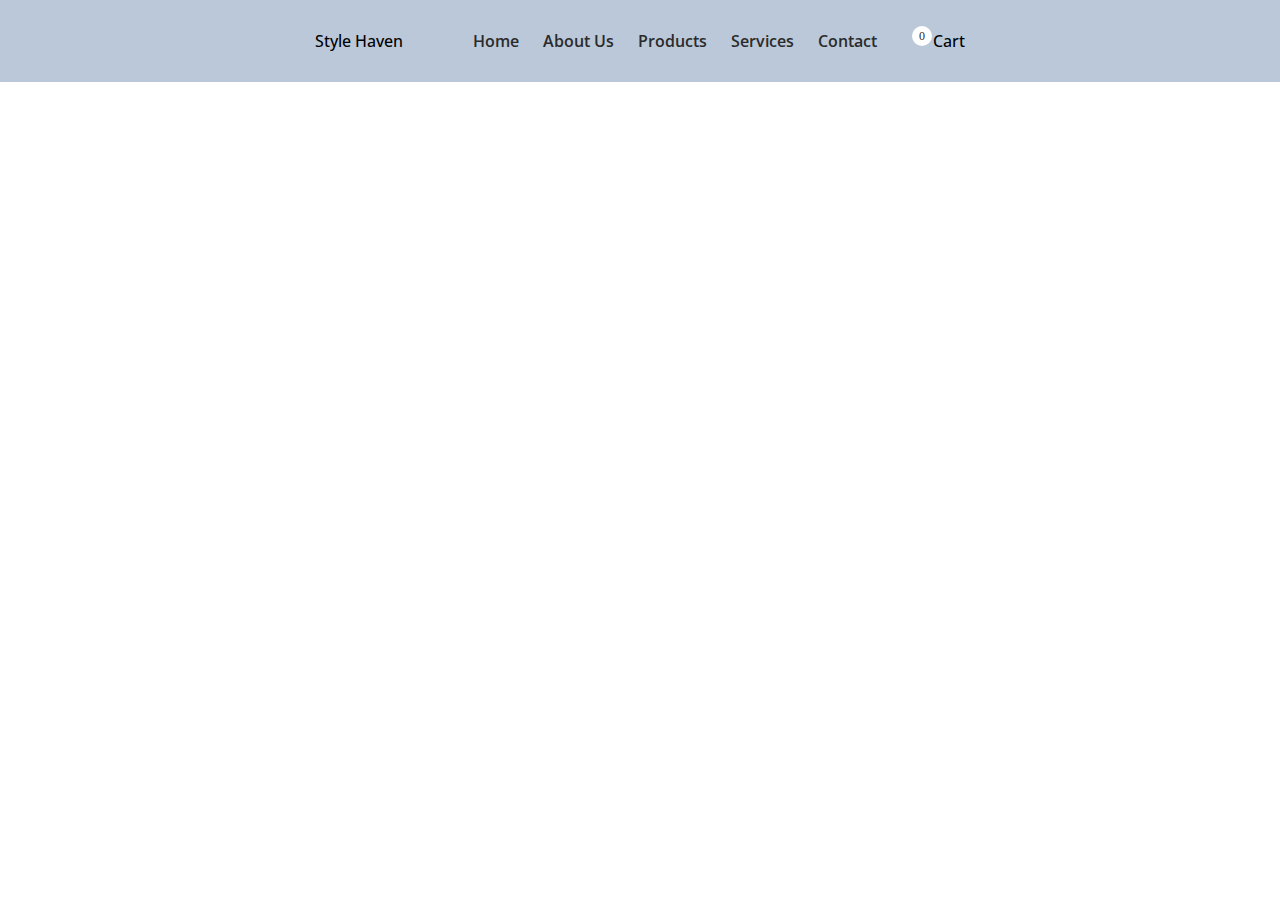
<file: contact.html>
<!DOCTYPE html>
<html lang="en">
<head>
    <meta charset="UTF-8">
    <meta name="viewport" content="width=device-width, initial-scale=1.0">
    <title>Document</title>
    <!-- link for font awesome icons -->
    <link rel="stylesheet" href="https://cdnjs.cloudflare.com/ajax/libs/font-awesome/6.7.1/css/all.min.css" integrity="sha512-5Hs3dF2AEPkpNAR7UiOHba+lRSJNeM2ECkwxUIxC1Q/FLycGTbNapWXB4tP889k5T5Ju8fs4b1P5z/iB4nMfSQ==" crossorigin="anonymous" referrerpolicy="no-referrer" />
    <!-- link to our stylesheet -->
     <link rel="stylesheet" href="styles.css">
     <!-- javascript link -->
     <script src="./script.js" defer></script>
</head>
<body>
    <!-- header start -->
     <header>
        <div class="logo"><p>Style Haven</p></div>
        <nav>
            <ul>
                <li><a href="index.html">home</a></li>
                <li><a href="#">about us</a></li>
                <li><a href="product.html">products</a></li>
                <li><a href="#">services</a></li>
                <li><a href="#">contact</a></li>
            </ul>
        </nav>
        <div class="cart"><div class="cart-item"><i class="fa-solid fa-cart-shopping"></i>
        <div class="item-count">0</div>
        </div> <p>Cart</p></div>
     </header>
    <!-- header end -->
     <h1>contact page</h1>
    
</body>
</html>
</file>
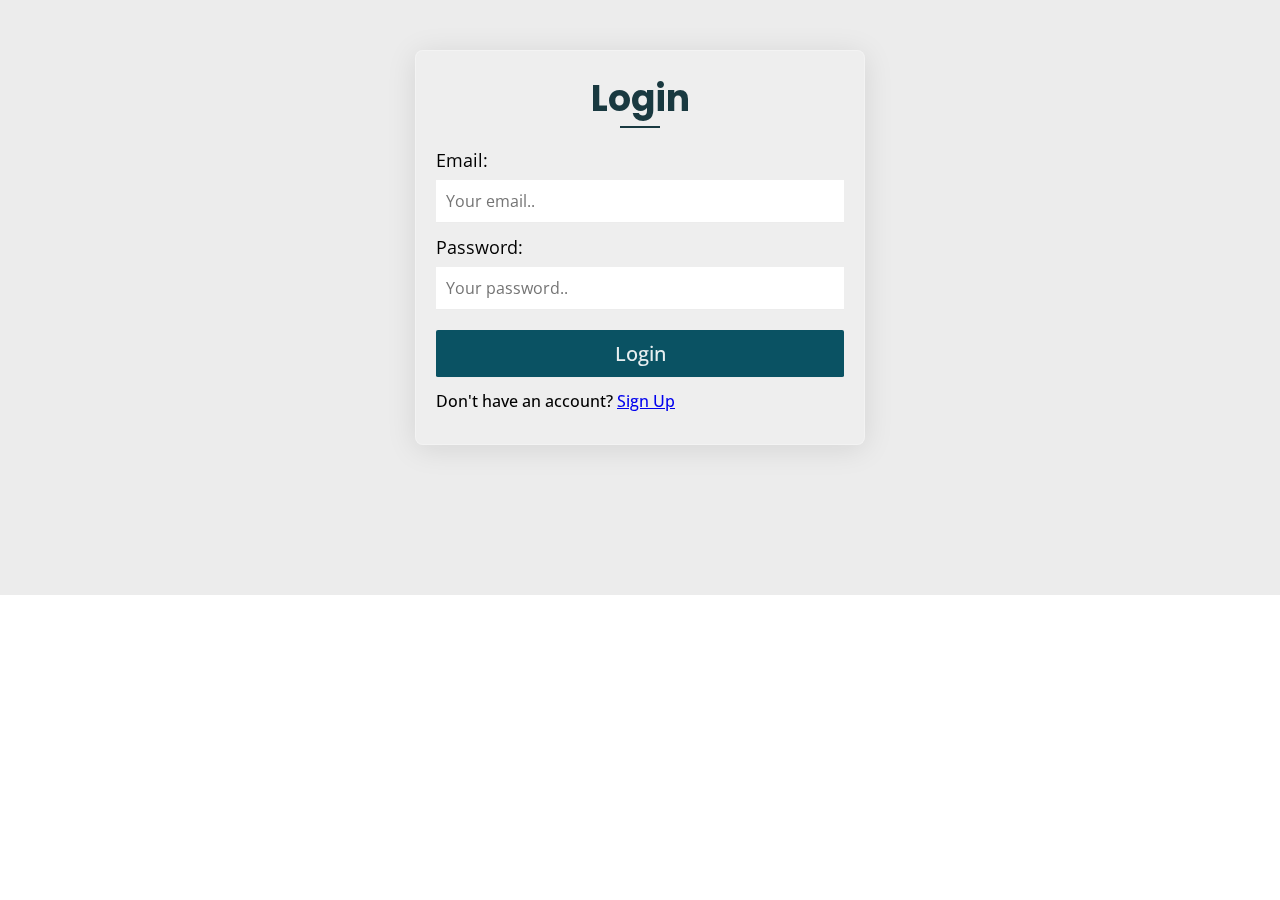
<file: login.html>
<!DOCTYPE html>
<html lang="en">
  <head>
    <meta charset="UTF-8" />
    <meta name="viewport" content="width=device-width, initial-scale=1.0" />
    <title>Document</title>
    <!-- link for font awesome icons -->
    <link
      rel="stylesheet"
      href="https://cdnjs.cloudflare.com/ajax/libs/font-awesome/6.7.1/css/all.min.css"
      integrity="sha512-5Hs3dF2AEPkpNAR7UiOHba+lRSJNeM2ECkwxUIxC1Q/FLycGTbNapWXB4tP889k5T5Ju8fs4b1P5z/iB4nMfSQ=="
      crossorigin="anonymous"
      referrerpolicy="no-referrer"
    />
    <!-- link to our stylesheet -->
    <link rel="stylesheet" href="styles.css" />
  </head>
  <body>
    <!-- login form -->
     <div class="form-container">
 <div class="form-content">
    <form action="#" method="post">
        <h1>Login</h1>
        <div class="line"></div>
        <!-- <div class="form-group">
            <label for="name">Name:</label>
            <input type="text" name="name" id="name" placeholder="Your name ...">
        </div> -->
        <div class="form-group">
            <label for="email">Email:</label>
            <input type="email" name="email" id="email" placeholder="Your email..">
        </div>
        <div class="form-group">
            <label for="password">Password:</label>
            <input type="password" id="password" name="password" placeholder="Your password..">
        </div>
        <div class="form-group">
            <input type="submit" id="login-btn" value="Login" class="loginBtn">
        </div>
        <div class="form-group">
            <p>Don't have an account? <a href="signup.html">Sign Up</a></p>
        </div>
    </form>
 </div>

     </div>
    
</body>
</html>
</file>
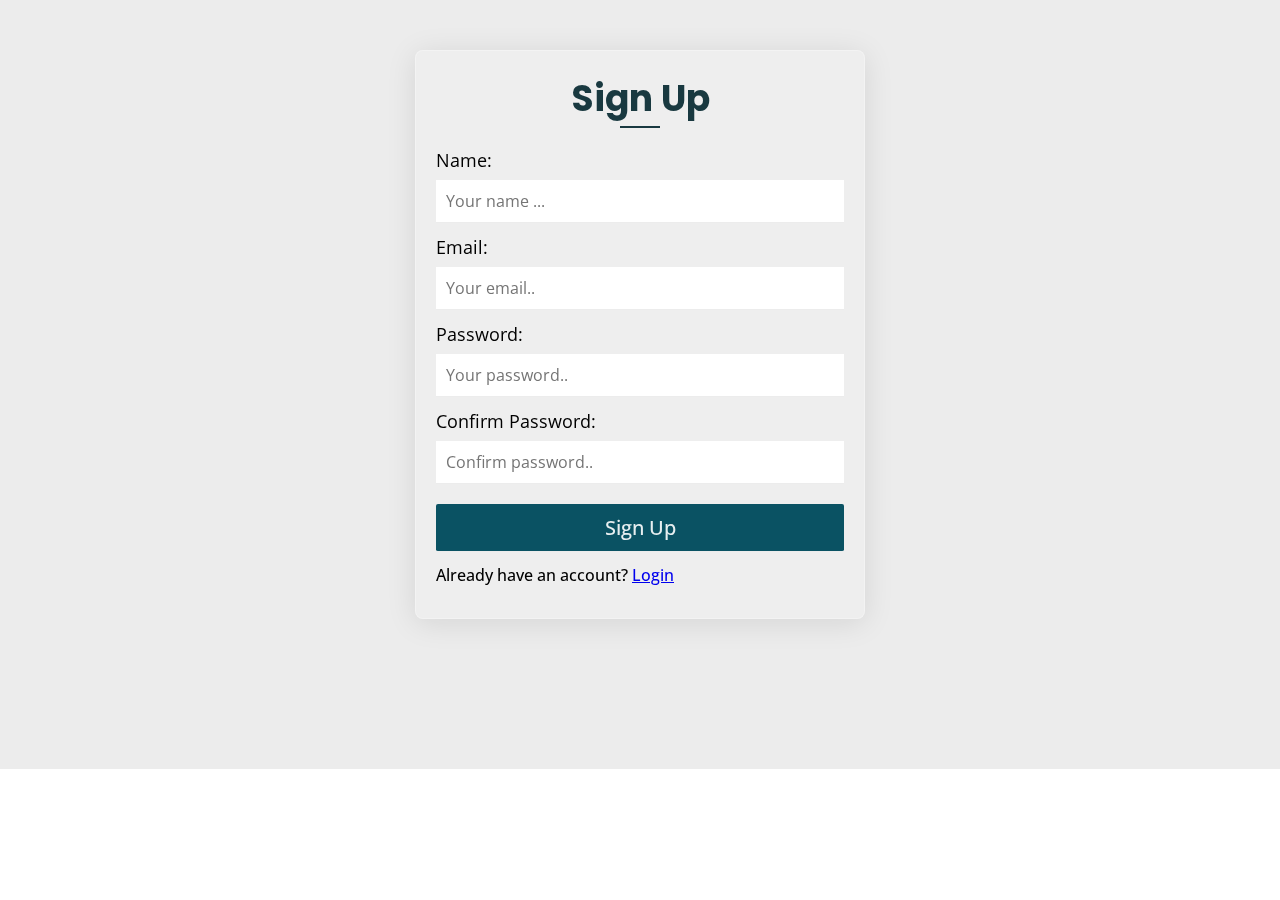
<file: signup.html>
<!DOCTYPE html>
<html lang="en">
  <head>
    <meta charset="UTF-8" />
    <meta name="viewport" content="width=device-width, initial-scale=1.0" />
    <title>Document</title>
    <!-- link for font awesome icons -->
    <link
      rel="stylesheet"
      href="https://cdnjs.cloudflare.com/ajax/libs/font-awesome/6.7.1/css/all.min.css"
      integrity="sha512-5Hs3dF2AEPkpNAR7UiOHba+lRSJNeM2ECkwxUIxC1Q/FLycGTbNapWXB4tP889k5T5Ju8fs4b1P5z/iB4nMfSQ=="
      crossorigin="anonymous"
      referrerpolicy="no-referrer"
    />
    <!-- link to our stylesheet -->
    <link rel="stylesheet" href="styles.css" />
  </head>
  <body>
    <!-- login form -->
     <div class="form-container">
 <div class="form-content">
    <form action="#" method="post">
        <h1>Sign Up</h1>
        <div class="line"></div>
        <div class="form-group">
            <label for="name">Name:</label>
            <input type="text" name="name" id="name" placeholder="Your name ...">
        </div>
        <div class="form-group">
            <label for="email">Email:</label>
            <input type="email" name="email" id="email" placeholder="Your email..">
        </div>
        <div class="form-group">
            <label for="password">Password:</label>
            <input type="password" id="password" name="password" placeholder="Your password..">
        </div>
        <div class="form-group">
            <label for="password">Confirm Password:</label>
            <input type="password" id="cpassword" name="cpassword" placeholder="Confirm password..">
        </div>
        <div class="form-group">
            <input type="submit" id="signup-btn" value="Sign Up" class="signupBtn">
        </div>
        <div class="form-group">
            <p>Already have an account? <a href="login.html">Login</a></p>
        </div>
    </form>
 </div>

     </div>
    
</body>
</html>
</file>
<file: styles.css>
@import url('https://fonts.googleapis.com/css2?family=Poppins:ital,wght@0,100;0,200;0,300;0,400;0,500;0,600;0,700;0,800;0,900;1,100;1,200;1,300;1,400;1,500;1,600;1,700;1,800;1,900&display=swap');
@import url('https://fonts.googleapis.com/css2?family=Open+Sans:ital,wght@0,300..800;1,300..800&display=swap');


*{
    margin: 0;
    padding: 0;
    box-sizing: border-box;
    scroll-behavior: smooth;
}
:root{
    --primary: #bac8d9;
    --secondary-color: #193940;
    --option1-color: #9bf2f2;
    --option1-color: #7abf5a;
    --text-color: rgba(255, 255, 255, .9);
}
h1, h2, h3, h4, h5, h6{
    font-family: "Poppins", sans-serif;
    text-transform: capitalize;
}
p{
    font-family: "Open Sans", sans-serif;
    font-weight: 500;
}
a{
    
    font-family: "Open Sans", sans-serif;
}
header{
    width: 100%;
    display: flex;
    align-items: center;
    justify-content: center;
    gap: 50px;
    background: var(--primary);
    padding: 30px 0;
    position: fixed;
    z-index: 100;
}
nav ul li{
    display: inline;
    margin-left: 20px;
}
nav ul li a{
    text-decoration: none;
    font-weight: 600;
    text-transform: capitalize;
    font-family: "Open Sans", sans-serif;
    color: #2b2b2b;
    position: relative;
}
a::before{
    content: "";
    width: 0;
    height: 2px;
    background: #2b2b2b;
    position: absolute;
    bottom: -2px;
    left: 0;
    transition: all .25s ease-in-out;
}
a:hover::before{
    width: 100%;
}
.cart{
    display: flex;
    align-items: center;
    justify-content: center;
    gap: 6px;
}
i{
    color: #2b2b2b;
    font-size: 20px;
}
.item-count{
    background-color: white;
    color: #2b2b2b;
    width: 20px;
    height: 20px;
    padding: 2px;
    border-radius: 50%;
    display: flex;
    align-items: center;
    justify-content: center;
    font-size: 12px;
    position: absolute;
    top: -15px;
    right: -5px;
}
.cart-item{
    position: relative;
}
/* hero section styling */
.hero-section{
    width: 100%;
    display: flex;
    align-items: center;
    justify-content: center;
    gap: 20px;
    padding-top: 100px;
    background:linear-gradient(to bottom,#193940,#20869c, #193940);
}
.hero-text{
    width: 40%;
    text-align: center;
    color: var(--text-color);
}
.hero-text h5{
    text-transform: uppercase;
    letter-spacing: 3px;
}
.hero-text h1{
    font-size: 48px;
}
.hero-text span{
    color: var(--primary);
    font-size: 64px;
}
.hero-text p{
    margin-bottom: 20px;
}
button{
    padding: 10px 25px;
    font-size: 16px;
    border: none;
    background: var(--primary);
    border-radius: 8px;
    font-weight: 600;
    font-family: "Open Sans", sans-serif;
    text-transform: capitalize;
    color: var(--secondary-color);
}
.hero-image{
    width: 50%;
}
.hero-image img{
    width: 100%;
    height: 100%;
    object-fit: cover;
    display: block;
}
.service-container{
    display: flex;
    align-items: center;
    justify-content: center;
    gap: 30px;
    /* margin: 20px 0; */
    padding: 20px 0; 
    box-shadow: 0px 1px 20px rgba(0,0,0,.1);
    background-color: var(--text-color);
    width: 100%;
    flex-wrap: wrap;
}
.service{
    display: flex;
    align-items: start;
    justify-content: center;
    gap: 10px;
    padding: 12px;
    width: 300px;
    height: 90px;
}
.categories{
    width: 100%;
    padding: 40px;
    text-align: center;
    background-color: #ececec;
}
.categories nav{
    margin-top: 30px;
}
.categories a{
    padding: 10px 20px;
    border-radius: 15px;
    background-color: #f1f3f7;
    transition: all .25s ease-in;

}
.categories a:hover::before{
    width: 0;
}
.categories a:hover{
    background-color: #bac8d9;
}
.product-categories{
    width: 100%;
    display: grid;
    grid-template-columns: 1fr 4fr;
    margin: 0 12px;
}
.aside-bar{
    background-color: var(--text-color);
    padding: 20px 2px;
    border: 1px solid #ddd;
}
.aside-bar h3{
    color: var(--secondary-color);
    font-size: 24px;
    margin-bottom: 15px;
    padding: 12px 0; 
}

.product-categories li{
    list-style: none;
    font-family: "Open Sans", sans-serif;
    font-size: 20px;
    font-weight: 500;
    border-radius: 8px;
    color: var(--secondary-color);
    margin-bottom: 8px;
    width: 100%;
    padding: 12px;
    transition: all .25s ease-in-out;
}
.product-categories li:hover{
    background:linear-gradient(to bottom,#193940,#20869c, #193940);
    color: var(--text-color);
}

.product-grid {
    display: flex;
    justify-content: center;
    align-items: center;
    flex-wrap: wrap;
    background-color: #ececec;
}
.product-card {
    background-color: white;
    border: 1px solid #ddd;
    border-radius: 8px;
    margin: 15px;
    padding: 20px;
    text-align: center;
    width: 250px;
}
.product-card-image{
    width: 100%;
    height: 200px;
    border-radius: 5px;
}
.product-card-image img{
    width: 100%;
    height: 100%;
    object-fit: cover;
}
.product-card .add-cart{
    width: 100%;
    color: var(--text-color);
    margin-top: 10px;
    background-color: #0a5263;
}
.product-card p{
    margin: 10px 0;
}
.product-section{
    width: 100%;
    color: var(--text-color);
   display: flex;
   align-items: center;
   justify-content: center;
   height: 300px;
   padding-top: 80px;
   background:linear-gradient(to bottom,#193940,#20869c, #193940);
}
.product-section-text h4{
    margin-bottom: 12px;
}

.product-section-text a{
    color: var(--text-color);
    font-size: 16px;
    font-weight: 500;
    transition: all .25s ease-in-out;
}
.product-section-text a:hover{
    color: var(--primary);
}
/* footer styling */
footer{
    color: var(--text-color);
    background:linear-gradient(to bottom,#193940,#20869c, #193940);
    width: 100%;
    padding: 20px 0;
    text-align: center;
}
footer nav ul li a{
    color: var(--primary);
    transition: all .25s ease-in-out;
}
footer nav ul li a:hover::before{
    width: 0;
}
footer nav ul li a:hover{
    color: var(--text-color);
}
footer nav{
    margin: 12px 0;
}
footer i{
    color: var(--primary);
    font-size: 24px;
   margin-left: 12px;
}
footer p{
    margin-top: 12px;
    color: rgb(182, 182, 182);
}

/* login form styling */
.form-container{
    width: 100%;
    display: flex;
    align-items: center;
    justify-content: center;
    background-color:#ececec;
    
}
.form-content{
    padding: 20px;
    width: 450px;
    border-radius: 8px;
    margin: 50px 0 150px;
    background: rgba(255, 255, 255, .1);
    box-shadow: 0 4px 30px rgba(0,0,0,.1);
    backdrop-filter: blur(10px);
    border: 1px solid rgba(255, 255, 255, .3);
}
.form-content h1{
    color: var(--secondary-color);
    text-align: center;
    font-size: 36px;
}
.form-content .line{
    width: 40px;
    height: 2px;
    background-color: var(--secondary-color);
    margin-left: 45%;
    margin-bottom: 20px;
}
.form-group{
    margin-bottom: 12px;
}
.form-group .loginBtn, .form-group .signupBtn{
    background-color:#0a5263;
    color: var(--text-color);
    font-weight: 500;
    font-size: 20px;
    border-radius: 2px;
}
label{
    font-size: 18px;
    font-family: "Open Sans", sans-serif;
}
input{
    width: 100%;
    padding: 10px;
    font-family: "Open Sans", sans-serif;
    font-size: 16px;
    border-bottom: 1px solid #ececec;
    border-top: 0;
    border-left: 0;
    border-right: 0;
    margin-top: 8px;
    outline: 0;
}
.form-group a:hover::before{
    width: 0;
}
</file>
